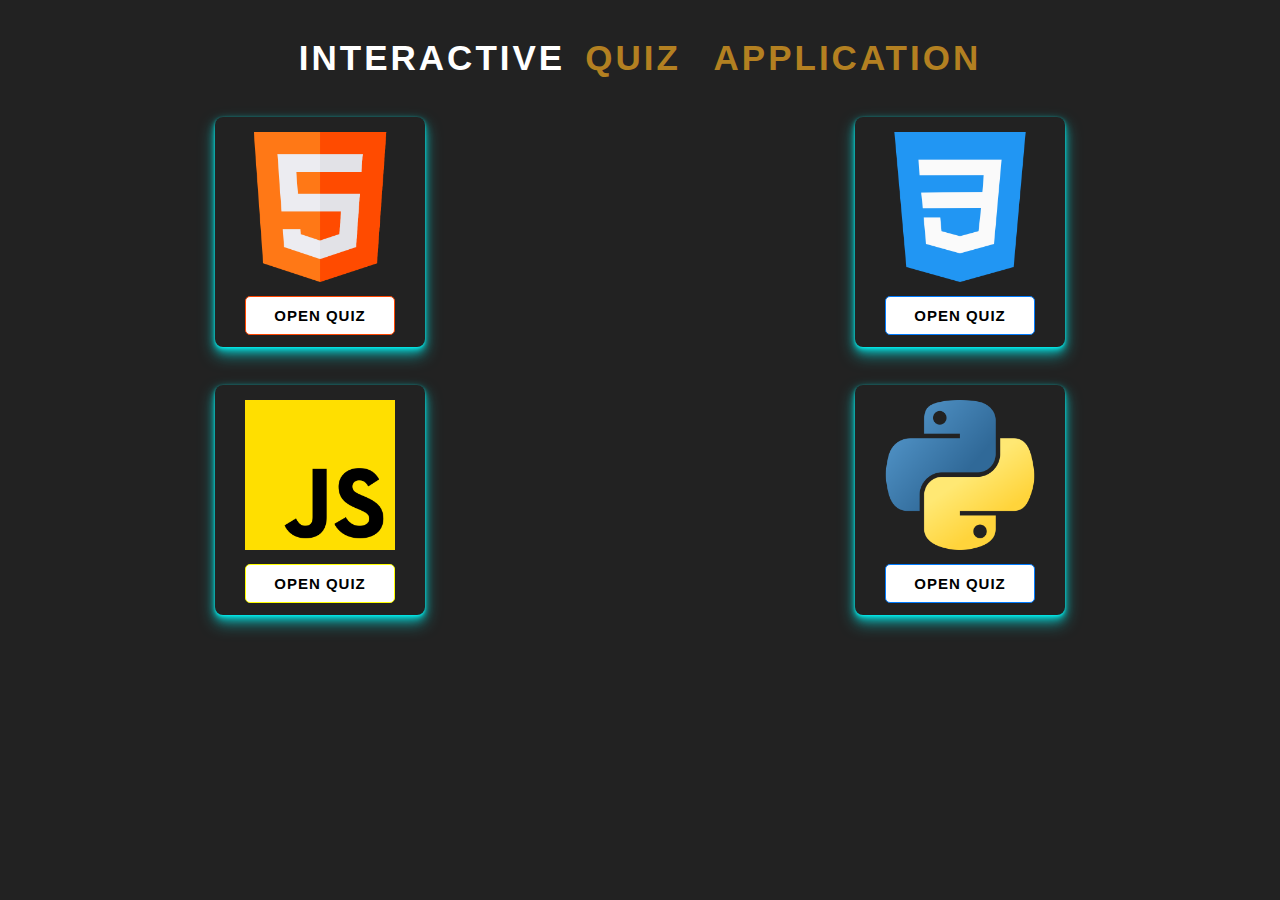
<file: index.html>
<!DOCTYPE html>
<html lang="en">

<head>
    <meta charset="UTF-8">
    <meta http-equiv="X-UA-Compatible" content="IE=edge">
    <meta name="viewport" content="width=device-width, initial-scale=1.0">
    <link rel="stylesheet" href="/style.css">
    <title> Quiz Applications</title>
</head>

<body>
    <div class="tot">
        <div class="head">
            <p>INTERACTIVE<span>QUIZ</span> <span> APPLICATION</span> </p>
        </div>
        <div class="quiz_index1">
            <div class="html">
                <img src="Images/html.png" alt="">
                
               <a href="/html.html">OPEN QUIZ</a>

          
            </div>
            <div class="css">
                <img src="Images/css-3.png" alt="">

                <a href="/css.html">OPEN QUIZ</a>
            </div>

        </div>
        <div class="quiz_index2">
            <div class="javascript">
                <img src="Images/js.png" alt="">
          
                <a href="/js.html">OPEN QUIZ</a>
            </div>
            <div class="python">
                <img src="Images/python.png" alt="">
             
                <a href="/python.html">OPEN QUIZ</a>
            </div>

        </div>
    </div>
</body>

</html>
</file>
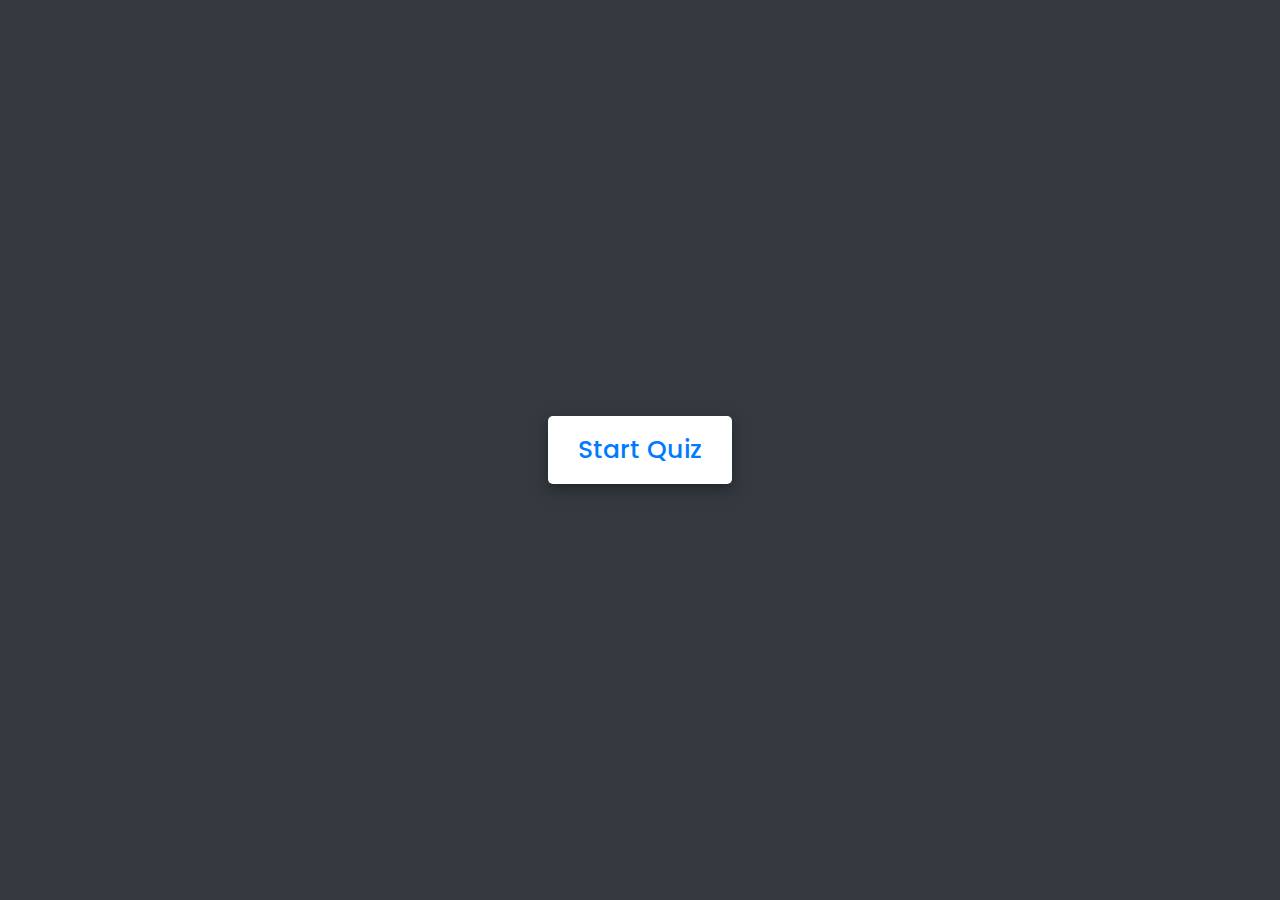
<file: css.html>
<!-- Created By Muddasir -->
<!DOCTYPE html>
<html lang="en">

<head>
    <meta charset="UTF-8">
    <meta name="viewport" content="width=device-width, initial-scale=1.0">
    <title>CSS Quiz App</title>
    <link rel="stylesheet" href="css.css">
    <!-- FontAweome CDN Link for Icons-->
    <link rel="stylesheet" href="https://cdnjs.cloudflare.com/ajax/libs/font-awesome/5.15.3/css/all.min.css" />
</head>

<body>
    <div class="tot">
        <!-- start Quiz button -->
        <div class="start_btn"><button>Start Quiz</button></div>

        <!-- Info Box -->
        <div class="info_box">
            <div class="info-title"><span>Some Rules of this Quiz</span></div>
            <div class="info-list">
                <div class="info">1. You will have only <span>15 seconds</span> per each question.</div>
                <div class="info">2. Once you select your answer, it can't be undone.</div>
                <div class="info">3. You can't select any option once time goes off.</div>
                <div class="info">4. You can't exit from the Quiz while you're playing.</div>
                <div class="info">5. You'll get points on the basis of your correct answers.</div>
            </div>
            <div class="buttons">
                <button class="quit">Exit Quiz</button>
                <button class="restart">Continue</button>
            </div>
        </div>

        <!-- Quiz Box -->
        <div class="quiz_box">
            <header>
                <div class="title">Awesome Quiz Application</div>
                <div class="timer">
                    <div class="time_left_txt">Time Left</div>
                    <div class="timer_sec">15</div>
                </div>
                <div class="time_line"></div>
            </header>
            <section>
                <div class="que_text">
                    <!-- Here I've inserted question from JavaScript -->
                </div>
                <div class="option_list">
                    <!-- Here I've inserted options from JavaScript -->
                </div>
            </section>

            <!-- footer of Quiz Box -->
            <footer>
                <div class="total_que">
                    <!-- Here I've inserted Question Count Number from JavaScript -->
                </div>
                <button class="next_btn">Next Que</button>
            </footer>
        </div>

        <!-- Result Box -->
        <div class="result_box">
            <div class="icon">
                <i class="fas fa-crown"></i>
            </div>
            <div class="complete_text">You've completed the Quiz!</div>
            <div class="score_text">
                <!-- Here I've inserted Score Result from JavaScript -->
            </div>
            <div class="buttons">
                <button class="restart">Replay Quiz</button>
                <button class="quit">Quit Quiz</button>
            </div>
        </div>
    </div>

    <!-- Inside this JavaScript file I've inserted Questions and Options only -->
    <script src="cssquestions .js"></script>

    <!-- Inside this JavaScript file I've coded all Quiz Codes -->
    <script src="cssscript.js"></script>

</body>

</html>
</file>
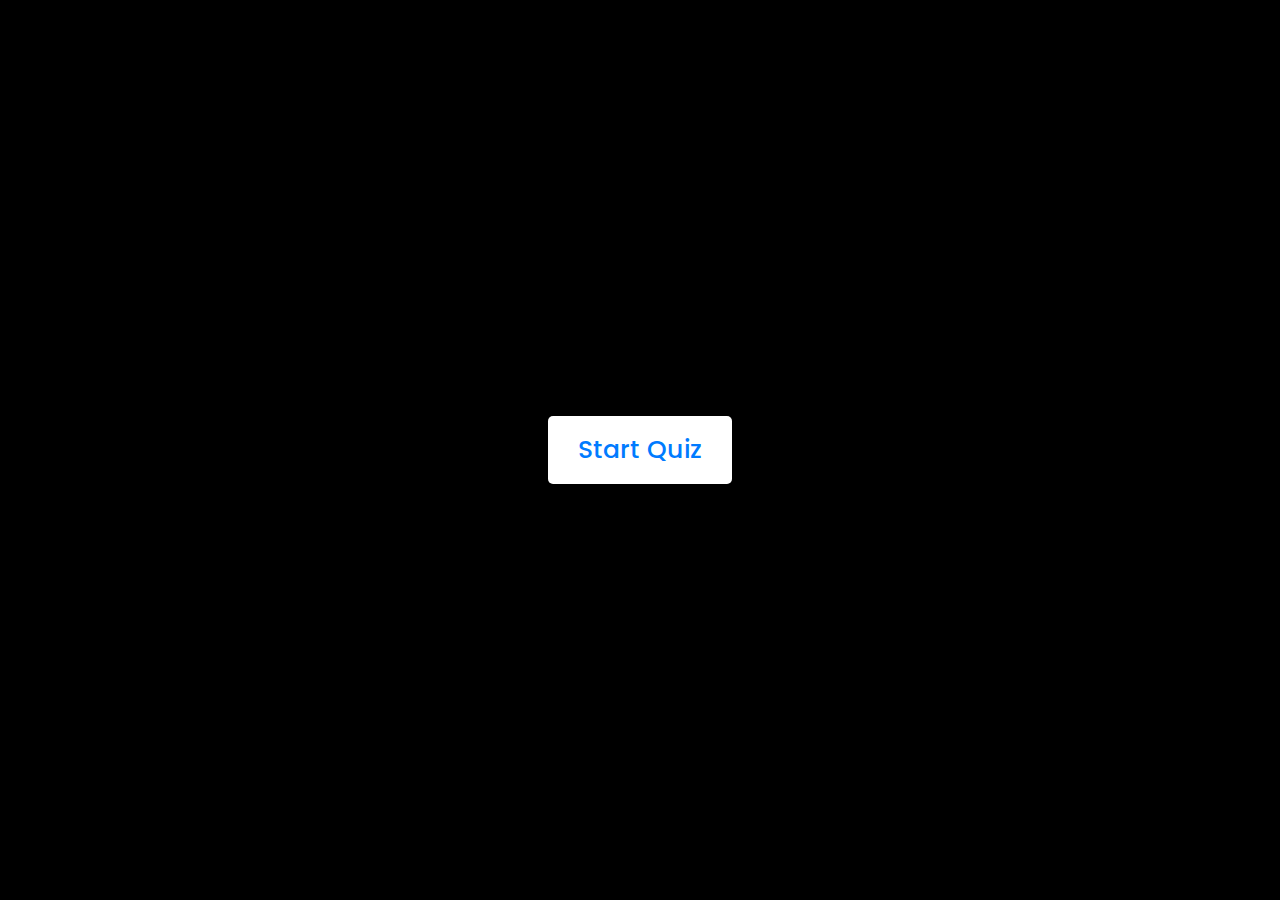
<file: html.html>
<!-- Created By Muddasir -->
<!DOCTYPE html>
<html lang="en">

<head>
    <meta charset="UTF-8">
    <meta name="viewport" content="width=device-width, initial-scale=1.0">
    <title>HTML Quiz App</title>
    <link rel="stylesheet" href="html.css">
    <!-- FontAweome CDN Link for Icons-->
    <link rel="stylesheet" href="https://cdnjs.cloudflare.com/ajax/libs/font-awesome/5.15.3/css/all.min.css" />
</head>

<body>
    <div class="tot">
        <!-- start Quiz button -->
        <div class="start_btn"><button>Start Quiz</button></div>

        <!-- Info Box -->
        <div class="info_box">
            <div class="info-title"><span>Some Rules of this Quiz</span></div>
            <div class="info-list">
                <div class="info">1. You will have only <span>15 seconds</span> per each question.</div>
                <div class="info">2. Once you select your answer, it can't be undone.</div>
                <div class="info">3. You can't select any option once time goes off.</div>
                <div class="info">4. You can't exit from the Quiz while you're playing.</div>
                <div class="info">5. You'll get points on the basis of your correct answers.</div>
            </div>
            <div class="buttons">
                <button class="quit">Exit Quiz</button>
                <button class="restart">Continue</button>
            </div>
        </div>

        <!-- Quiz Box -->
        <div class="quiz_box">
            <header>
                <div class="title">Awesome Quiz Application</div>
                <div class="timer">
                    <div class="time_left_txt">Time Left</div>
                    <div class="timer_sec">15</div>
                </div>
                <div class="time_line"></div>
            </header>
            <section>
                <div class="que_text">
                    <!-- Here I've inserted question from JavaScript -->
                </div>
                <div class="option_list">
                    <!-- Here I've inserted options from JavaScript -->
                </div>
            </section>

            <!-- footer of Quiz Box -->
            <footer>
                <div class="total_que">
                    <!-- Here I've inserted Question Count Number from JavaScript -->
                </div>
                <button class="next_btn">Next Que</button>
            </footer>
        </div>

        <!-- Result Box -->
        <div class="result_box">
            <div class="icon">
                <i class="fas fa-crown"></i>
            </div>
            <div class="complete_text">You've completed the Quiz!</div>
            <div class="score_text">
                <!-- Here I've inserted Score Result from JavaScript -->
            </div>
            <div class="buttons">
                <button class="restart">Replay Quiz</button>
                <button class="quit">Quit Quiz</button>
            </div>
        </div>
    </div>

    <!-- Inside this JavaScript file I've inserted Questions and Options only -->
    <script src="htmlquestions.js"></script>

    <!-- Inside this JavaScript file I've coded all Quiz Codes -->
    <script src="htmlscript.js"></script>

</body>

</html>
</file>
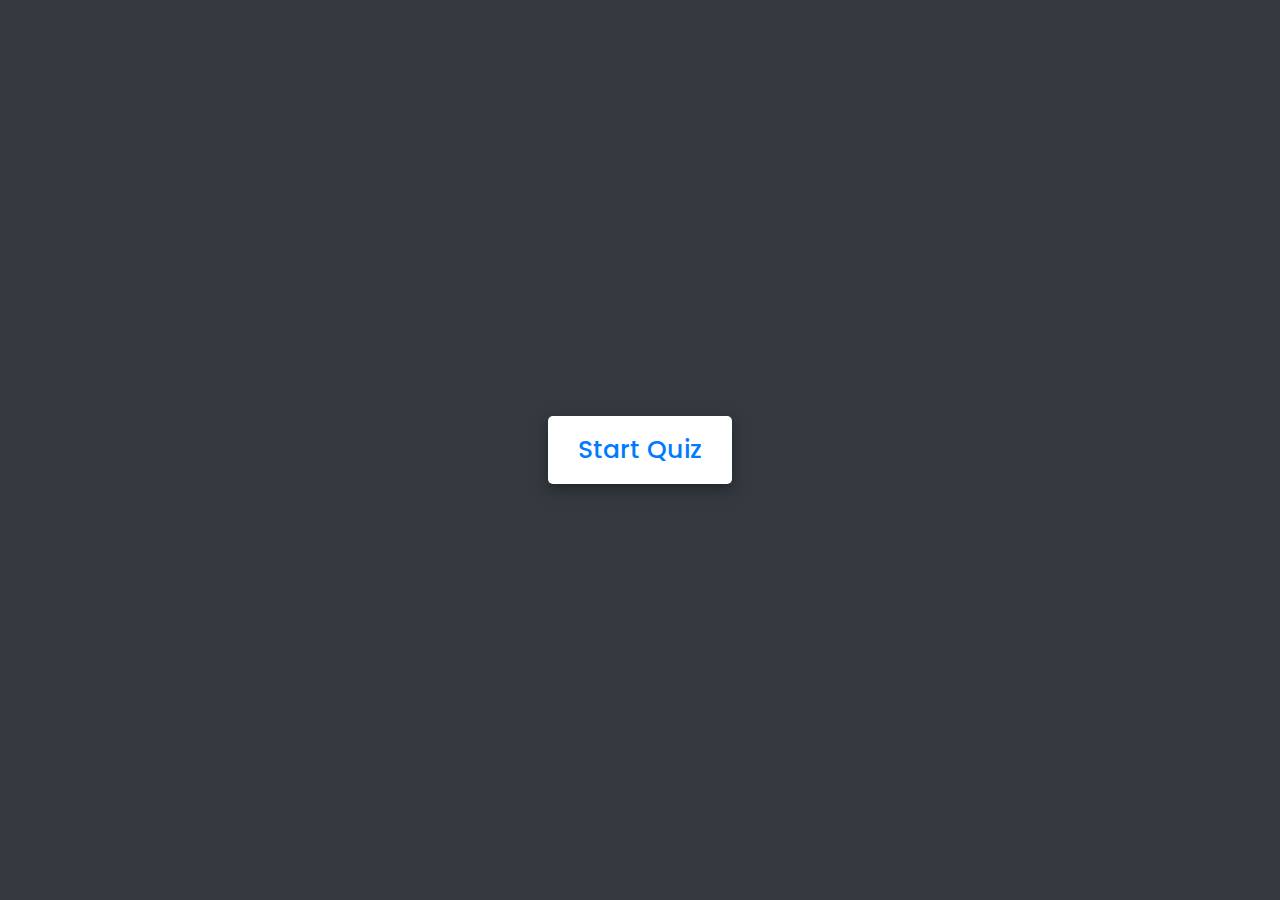
<file: js.html>
<!-- Created By Muddasir -->
<!DOCTYPE html>
<html lang="en">

<head>
    <meta charset="UTF-8">
    <meta name="viewport" content="width=device-width, initial-scale=1.0">
    <title>JavaScript Quiz App</title>
    <link rel="stylesheet" href="js.css">
    <!-- FontAweome CDN Link for Icons-->
    <link rel="stylesheet" href="https://cdnjs.cloudflare.com/ajax/libs/font-awesome/5.15.3/css/all.min.css" />
</head>

<body>
    <div class="tot">
        <!-- start Quiz button -->
        <div class="start_btn"><button>Start Quiz</button></div>

        <!-- Info Box -->
        <div class="info_box">
            <div class="info-title"><span>Some Rules of this Quiz</span></div>
            <div class="info-list">
                <div class="info">1. You will have only <span>15 seconds</span> per each question.</div>
                <div class="info">2. Once you select your answer, it can't be undone.</div>
                <div class="info">3. You can't select any option once time goes off.</div>
                <div class="info">4. You can't exit from the Quiz while you're playing.</div>
                <div class="info">5. You'll get points on the basis of your correct answers.</div>
            </div>
            <div class="buttons">
                <button class="quit">Exit Quiz</button>
                <button class="restart">Continue</button>
            </div>
        </div>

        <!-- Quiz Box -->
        <div class="quiz_box">
            <header>
                <div class="title">Awesome Quiz Application</div>
                <div class="timer">
                    <div class="time_left_txt">Time Left</div>
                    <div class="timer_sec">15</div>
                </div>
                <div class="time_line"></div>
            </header>
            <section>
                <div class="que_text">
                    <!-- Here I've inserted question from JavaScript -->
                </div>
                <div class="option_list">
                    <!-- Here I've inserted options from JavaScript -->
                </div>
            </section>

            <!-- footer of Quiz Box -->
            <footer>
                <div class="total_que">
                    <!-- Here I've inserted Question Count Number from JavaScript -->
                </div>
                <button class="next_btn">Next Que</button>
            </footer>
        </div>

        <!-- Result Box -->
        <div class="result_box">
            <div class="icon">
                <i class="fas fa-crown"></i>
            </div>
            <div class="complete_text">You've completed the Quiz!</div>
            <div class="score_text">
                <!-- Here I've inserted Score Result from JavaScript -->
            </div>
            <div class="buttons">
                <button class="restart">Replay Quiz</button>
                <button class="quit">Quit Quiz</button>
            </div>
        </div>
    </div>

    <!-- Inside this JavaScript file I've inserted Questions and Options only -->
    <script src="jsquestions.js"></script>

    <!-- Inside this JavaScript file I've coded all Quiz Codes -->
    <script src="jsscript.js"></script>

</body>

</html>
</file>
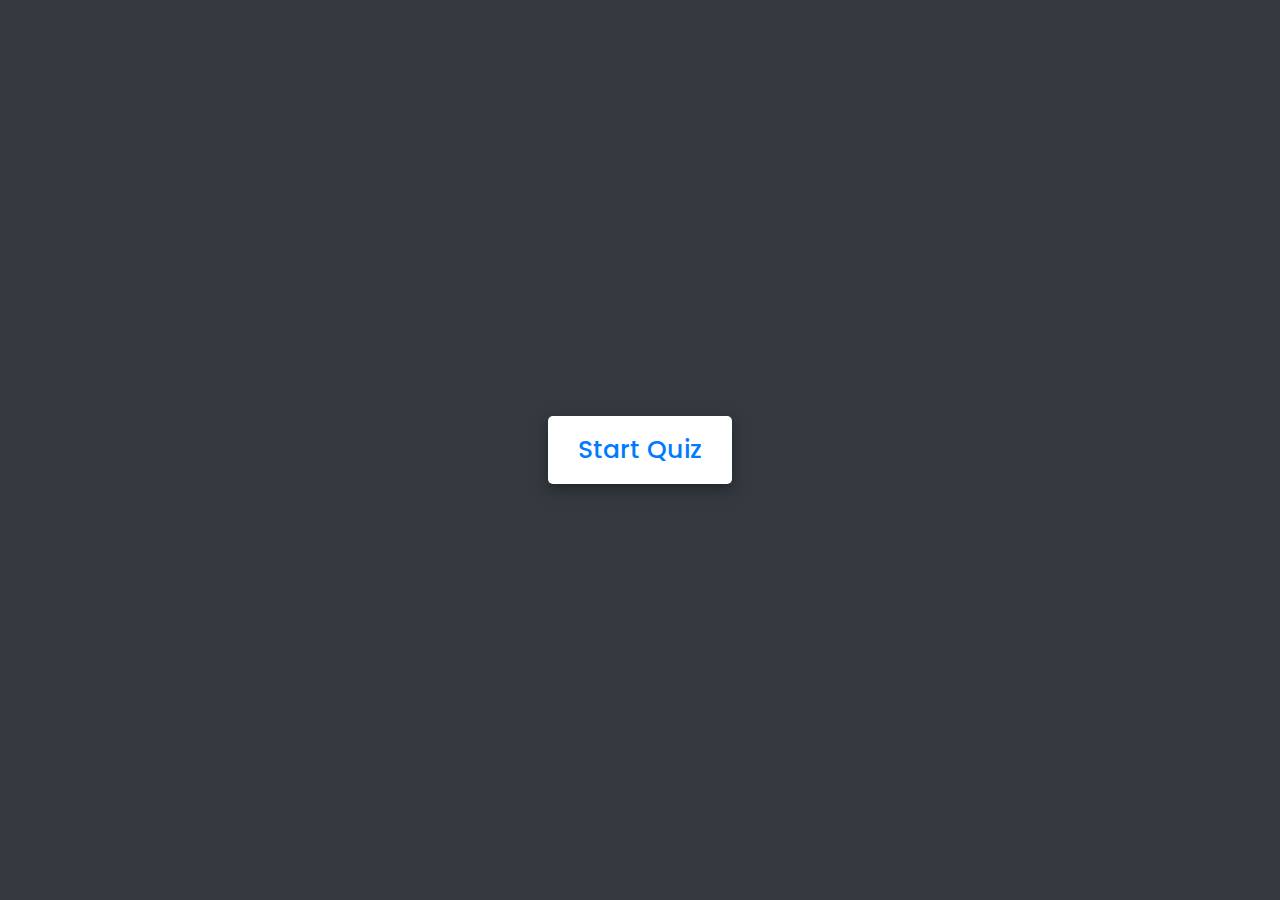
<file: python.html>
<!-- Created By Muddasir -->
<!DOCTYPE html>
<html lang="en">

<head>
    <meta charset="UTF-8">
    <meta name="viewport" content="width=device-width, initial-scale=1.0">
    <title>Python Quiz App</title>
    <link rel="stylesheet" href="python.css">
    <!-- FontAweome CDN Link for Icons-->
    <link rel="stylesheet" href="https://cdnjs.cloudflare.com/ajax/libs/font-awesome/5.15.3/css/all.min.css" />
</head>

<body>
    <div class="tot">
        <!-- start Quiz button -->
        <div class="start_btn"><button>Start Quiz</button></div>

        <!-- Info Box -->
        <div class="info_box">
            <div class="info-title"><span>Some Rules of this Quiz</span></div>
            <div class="info-list">
                <div class="info">1. You will have only <span>15 seconds</span> per each question.</div>
                <div class="info">2. Once you select your answer, it can't be undone.</div>
                <div class="info">3. You can't select any option once time goes off.</div>
                <div class="info">4. You can't exit from the Quiz while you're playing.</div>
                <div class="info">5. You'll get points on the basis of your correct answers.</div>
            </div>
            <div class="buttons">
                <button class="quit">Exit Quiz</button>
                <button class="restart">Continue</button>
            </div>
        </div>

        <!-- Quiz Box -->
        <div class="quiz_box">
            <header>
                <div class="title">Awesome Quiz Application</div>
                <div class="timer">
                    <div class="time_left_txt">Time Left</div>
                    <div class="timer_sec">15</div>
                </div>
                <div class="time_line"></div>
            </header>
            <section>
                <div class="que_text">
                    <!-- Here I've inserted question from JavaScript -->
                </div>
                <div class="option_list">
                    <!-- Here I've inserted options from JavaScript -->
                </div>
            </section>

            <!-- footer of Quiz Box -->
            <footer>
                <div class="total_que">
                    <!-- Here I've inserted Question Count Number from JavaScript -->
                </div>
                <button class="next_btn">Next Que</button>
            </footer>
        </div>

        <!-- Result Box -->
        <div class="result_box">
            <div class="icon">
                <i class="fas fa-crown"></i>
            </div>
            <div class="complete_text">You've completed the Quiz!</div>
            <div class="score_text">
                <!-- Here I've inserted Score Result from JavaScript -->
            </div>
            <div class="buttons">
                <button class="restart">Replay Quiz</button>
                <button class="quit">Quit Quiz</button>
            </div>
        </div>
    </div>

    <!-- Inside this JavaScript file I've inserted Questions and Options only -->
    <script src="pythonquestions.js"></script>

    <!-- Inside this JavaScript file I've coded all Quiz Codes -->
    <script src="python.js"></script>

</body>

</html>
</file>
<file: style.css>
*{
    padding: 0;
    margin: 0;
    box-sizing: border-box;
}
body{
    background-color: #222;
    font-family: 'Poppins', sans-serif;
}
.tot{
    height: max-content;
}
.head{
    text-align: center;
    font-size: 20px;
    margin-top: 3%;
    margin-bottom: 3%;
    font-weight: 600;
    font-size: 35px;
}
.head p{
    color:#fff;
    letter-spacing: 3px;
}
.head p span{
    color: rgb(179, 128, 33);
    margin-left: 20px;
}
.quiz_index1 ,.quiz_index2{
    display: flex;
    justify-content: space-around;
}
.quiz_index1 img,.quiz_index2 img{
    height: 150px;
    width: 150px;
}
.quiz_index1 .html{
    background-color: #222;
    width: 210px;
    height: 230px;
    padding: 15px 30px;
    text-align: center;
    border-radius: 8px;
    box-shadow: 0px 1px 2px rgba(0,255,255,0.5), 
    0px 2px 4px rgba(0,255,255,0.5), 
    0px 4px 8px rgba(0,255,255,0.5), 
    0px 8px 16px rgba(0,255,255,0.5);
}  
.quiz_index1 .css{
    background-color: #222;
    width: 210px;
    height: 230px;
    padding: 15px 30px;
    text-align: center;
    border-radius: 8px;
    box-shadow: 0px 1px 2px rgba(0,255,255,0.5), 
    0px 2px 4px rgba(0,255,255,0.5), 
    0px 4px 8px rgba(0,255,255,0.5), 
    0px 8px 16px rgba(0,255,255,0.5);
}  
.quiz_index2 .javascript{
    background-color: #222;
    width: 210px;
    height: 230px;
    padding: 15px 30px;
    text-align: center;
    border-radius: 8px;
    box-shadow: 0px 1px 2px rgba(0,255,255,0.5), 
    0px 2px 4px rgba(0,255,255,0.5), 
    0px 4px 8px rgba(0,255,255,0.5), 
    0px 8px 16px rgba(0,255,255,0.5);
}  
.quiz_index2 .python{
    background-color: #222;
    width: 210px;
    height: 230px;
    padding: 15px 30px;
    text-align: center;
    border-radius: 8px;
    box-shadow: 0px 1px 2px rgba(0,255,255,0.5), 
    0px 2px 4px rgba(0,255,255,0.5), 
    0px 4px 8px rgba(0,255,255,0.5), 
    0px 8px 16px rgba(0,255,255,0.5);
   
}

.quiz_index2{
    margin-top: 3%;
}
.quiz_index1 a,.quiz_index2 a{
    display: inline-block;
    text-decoration: none;
    color: black;
    border: 1px solid  orangered;
    padding: 10px 28px;
    font-size: 15px;
    font-weight: bold;
    margin-top: 10px;
    letter-spacing: 1px;
    position: relative;
    cursor: pointer;
    border-radius: 5px;
    transition: 0.3s all linear;
    background-color: white;
    width: 100%;
}
.quiz_index1 .html a:hover{
    background-color: orangered;
    color: white;
}
.quiz_index1 .css a{
    border: 1px solid   #007bff;
}
.quiz_index2 .javascript a{
    border: 1px solid   yellow;
}
.quiz_index2 .javascript a:hover{
    background-color: yellow;
    color: black;
}
.quiz_index2 .python a{
    border: 1px solid #007bff;
}
.quiz_index2 .python a:hover{
    background-color: rgb(255, 255, 0,);
    color: black;
}
.quiz_index1 .css a:hover{
    background-color: #007bff;
    color: white;
}
.quiz_index2 a:hover{
    background-color: steelblue;
    color: white;
}







/* --------Responsive----- */






@media(max-width:950px){
    .quiz_index2{
        margin-top: 10%;
        margin-bottom: 10%;
    }
    .head{
        margin-bottom: 8%;
    }
}
@media(max-width:650px){
    .head{
        font-size: 27px;
        margin-bottom: 12%;
    }
}
@media(max-width:550px){
    .quiz_index1, .quiz_index2{
        width: 100%;
        flex-direction: column;
        align-items: center;
    }
    .quiz_index1,.quiz_index2{
        padding-bottom: 12%;
    }
    .quiz_index1 .html{
        margin-bottom: 12%;
    }
    .quiz_index2 .javascript{
        margin-bottom: 12%;
    }
    .head p span{
        margin-left: 6px;
    }
    .head{
        margin-top: 7%;
        font-size: 20px;
        margin-bottom: 12%;
    }
}
@media(max-width:400px){
    .head p span{
        margin-left: 3px;
    }
    .head{
        font-size: 17px;
    }
    .quiz_index1 .html{
        margin-bottom: 17%;
    }
    .quiz_index2 .javascript{
        margin-bottom: 17%;
    }
}
</file>
<file: css.css>
/* importing google fonts */
@import url('https://fonts.googleapis.com/css2?family=Poppins:wght@200;300;400;500;600;700&display=swap');
*{
    margin: 0;
    padding: 0;
    box-sizing: border-box;
    font-family: 'Poppins', sans-serif;
}

body{
    background:#343a40;
}

::selection{
    color: #fff;
    background: #007bff;
}

.start_btn,
.info_box,
.quiz_box,
.result_box{
    position: absolute;
    top: 50%;
    left: 50%;
    transform: translate(-50%, -50%);
    box-shadow: 0 4px 8px 0 rgba(0, 0, 0, 0.2), 
                0 6px 20px 0 rgba(0, 0, 0, 0.19);
}

.info_box.activeInfo,
.quiz_box.activeQuiz,
.result_box.activeResult{
    opacity: 1;
    z-index: 5;
    pointer-events: auto;
    transform: translate(-50%, -50%) scale(1);
}

.start_btn button{
    font-size: 25px;
    font-weight: 500;
    color: #007bff;
    padding: 15px 30px;
    outline: none;
    border: none;
    border-radius: 5px;
    background: #fff;
    cursor: pointer;
}

.info_box{
    width: 540px;
    background: #fff;
    border-radius: 5px;
    transform: translate(-50%, -50%) scale(0.9);
    opacity: 0;
    pointer-events: none;
    transition: all 0.3s ease;
}

.info_box .info-title{
    height: 60px;
    width: 100%;
    border-bottom: 1px solid lightgrey;
    display: flex;
    align-items: center;
    padding: 0 30px;
    border-radius: 5px 5px 0 0;
    font-size: 20px;
    font-weight: 600;
}

.info_box .info-list{
    padding: 15px 30px;
}

.info_box .info-list .info{
    margin: 5px 0;
    font-size: 17px;
}

.info_box .info-list .info span{
    font-weight: 600;
    color: #007bff;
}
.info_box .buttons{
    height: 60px;
    display: flex;
    align-items: center;
    justify-content: flex-end;
    padding: 0 30px;
    border-top: 1px solid lightgrey;
}

.info_box .buttons button{
    margin: 0 5px;
    height: 40px;
    width: 100px;
    font-size: 16px;
    font-weight: 500;
    cursor: pointer;
    border: none;
    outline: none;
    border-radius: 5px;
    border: 1px solid #007bff;
    transition: all 0.3s ease;
}

.quiz_box{
    width: 550px;
    background: #fff;
    border-radius: 5px;
    transform: translate(-50%, -50%) scale(0.9);
    opacity: 0;
    pointer-events: none;
    transition: all 0.3s ease;
}

.quiz_box header{
    position: relative;
    z-index: 2;
    height: 70px;
    padding: 0 30px;
    background: #fff;
    border-radius: 5px 5px 0 0;
    display: flex;
    align-items: center;
    justify-content: space-between;
    box-shadow: 0px 3px 5px 1px rgba(0,0,0,0.1);
}

.quiz_box header .title{
    font-size: 20px;
    font-weight: 600;
}

.quiz_box header .timer{
    color: #004085;
    background: #cce5ff;
    border: 1px solid #b8daff;
    height: 45px;
    padding: 0 8px;
    border-radius: 5px;
    display: flex;
    align-items: center;
    justify-content: space-between;
    width: 145px;
}

.quiz_box header .timer .time_left_txt{
    font-weight: 400;
    font-size: 17px;
    user-select: none;
}

.quiz_box header .timer .timer_sec{
    font-size: 18px;
    font-weight: 500;
    height: 30px;
    width: 45px;
    color: #fff;
    border-radius: 5px;
    line-height: 30px;
    text-align: center;
    background: #343a40;
    border: 1px solid #343a40;
    user-select: none;
}

.quiz_box header .time_line{
    position: absolute;
    width: 480px;
    bottom: 0px;
    left: 0px;
    height: 3px;
    background: #007bff;
}

section{
    padding: 25px 30px 20px 30px;
    background: #fff;
}

section .que_text{
    font-size: 25px;
    font-weight: 600;
}

section .option_list{
    padding: 20px 0px;
    display: block;   
}

section .option_list .option{
    background: aliceblue;
    border: 1px solid #84c5fe;
    border-radius: 5px;
    padding: 8px 15px;
    font-size: 17px;
    margin-bottom: 15px;
    cursor: pointer;
    transition: all 0.3s ease;
    display: flex;
    align-items: center;
    justify-content: space-between;
}

section .option_list .option:last-child{
    margin-bottom: 0px;
}

section .option_list .option:hover{
    color: #004085;
    background: #cce5ff;
    border: 1px solid #b8daff;
}

section .option_list .option.correct{
    color: #155724;
    background: #d4edda;
    border: 1px solid #c3e6cb;
}

section .option_list .option.incorrect{
    color: #721c24;
    background: #f8d7da;
    border: 1px solid #f5c6cb;
}

section .option_list .option.disabled{
    pointer-events: none;
}

section .option_list .option .icon{
    height: 26px;
    width: 26px;
    border: 2px solid transparent;
    border-radius: 50%;
    text-align: center;
    font-size: 13px;
    pointer-events: none;
    transition: all 0.3s ease;
    line-height: 24px;
}
.option_list .option .icon.tick{
    color: #23903c;
    border-color: #23903c;
    background: #d4edda;
}

.option_list .option .icon.cross{
    color: #a42834;
    background: #f8d7da;
    border-color: #a42834;
}

footer{
    height: 60px;
    padding: 0 30px;
    display: flex;
    align-items: center;
    justify-content: space-between;
    border-top: 1px solid lightgrey;
}

footer .total_que span{
    display: flex;
    user-select: none;
}

footer .total_que span p{
    font-weight: 500;
    padding: 0 5px;
}

footer .total_que span p:first-child{
    padding-left: 0px;
}

footer button{
    height: 40px;
    padding: 0 13px;
    font-size: 18px;
    font-weight: 400;
    cursor: pointer;
    border: none;
    outline: none;
    color: #fff;
    border-radius: 5px;
    background: #007bff;
    border: 1px solid #007bff;
    line-height: 10px;
    opacity: 0;
    pointer-events: none;
    transform: scale(0.95);
    transition: all 0.3s ease;
}

footer button:hover{
    background: #0263ca;
}

footer button.show{
    opacity: 1;
    pointer-events: auto;
    transform: scale(1);
}

.result_box{
    background: #fff;
    border-radius: 5px;
    display: flex;
    padding: 25px 30px;
    width: 450px;
    align-items: center;
    flex-direction: column;
    justify-content: center;
    transform: translate(-50%, -50%) scale(0.9);
    opacity: 0;
    pointer-events: none;
    transition: all 0.3s ease;
}

.result_box .icon{
    font-size: 100px;
    color: #007bff;
    margin-bottom: 10px;
}

.result_box .complete_text{
    font-size: 20px;
    font-weight: 500;
}

.result_box .score_text span{
    display: flex;
    margin: 10px 0;
    font-size: 18px;
    font-weight: 500;
}

.result_box .score_text span p{
    padding: 0 4px;
    font-weight: 600;
}

.result_box .buttons{
    display: flex;
    margin: 20px 0;
}

.result_box .buttons button{
    margin: 0 10px;
    height: 45px;
    padding: 0 20px;
    font-size: 18px;
    font-weight: 500;
    cursor: pointer;
    border: none;
    outline: none;
    border-radius: 5px;
    border: 1px solid #007bff;
    transition: all 0.3s ease;
}

.buttons button.restart{
    color: #fff;
    background: #007bff;
}

.buttons button.restart:hover{
    background: #0263ca;
}

.buttons button.quit{
    color: #007bff;
    background: #fff;
}

.buttons button.quit:hover{
    color: #fff;
    background: #007bff;
}

/* End of the CSS styling */

@media(max-width:560px){
    .quiz_box{
        max-width: 480px;
    }
    .info_box{
        max-width: 480px;
    }
    .info_box .info-list{
        padding: 10px 25px;
    }
}
@media(max-width:500px){
    .quiz_box{
        max-width: 420px;
    }
    .quiz_box header .title{
        font-size: 15px;
    }
    section .que_text{
        font-size: 22px;
    }
    .info_box{
        max-width: 420px;
    }
    .info_box .info-list{
        padding: 8px 15px;
    }
    .info_box .info-list .info{
        font-size: 14px;
    }
    .result_box{
      max-width: 350px;
    }
}
@media(max-width:450px){
    .quiz_box{
        max-width: 350px;
    } 
    .quiz_box header .timer .time_left_txt{
        font-size: 12px;
    }
    .quiz_box header .timer .timer_sec{
        font-size: 14px;
    }
    section{
        padding: 18px 23px 13px 23px;
    }
    .info_box{
        max-width: 400px;
    }
    .info_box .info-list{
        padding: 8px 13px;
    }
    .info_box .info-list .info{
        font-size: 12px;
    }
    .info_box .buttons{
        height: 45px;
    }
    .info_box .buttons button{
        height: 35px;
        font-size: 14px;
    }
    .info_box .buttons{
        padding: 0 25px;
    }
    .result_box{
        padding: 20px 25px;
    }
    .result_box .icon{
        font-size: 80px;
    }
    .result_box .complete_text{
        font-size: 15px;
    }
    .result_box .score_text span{
        font-size: 15px;
    }
    .result_box .buttons button{
        padding: 0 15px;
        font-size: 15px;
        height: 40px;
    }
}
@media(max-width:400px){
    .info_box{
        max-width: 340px;
    }
    .quiz_box{
        max-width: 320px;
    }
    .quiz_box header .timer .time_left_txt{
        font-size: 10px;
    }
    section .que_text{
        font-size: 19px;
    }
    section .option_list .option{
        font-size: 14px;
    }
    .result_box{
        width: 310px;
    }
    .result_box .buttons button{
        padding: 0 10px;
        height: 35px;
    }
}
@media(max-width:370px){
    .start_btn button{
        padding: 12px 25px;
        font-size: 22px;
    }
}
</file>
<file: html.css>
/* importing google fonts */
@import url('https://fonts.googleapis.com/css2?family=Poppins:wght@200;300;400;500;600;700&display=swap');
*{
    margin: 0;
    padding: 0;
    box-sizing: border-box;
    font-family: 'Poppins', sans-serif;
}

body{
    background:black;
}

::selection{
    color: #fff;
    background: #007bff;
}

.start_btn,
.info_box,
.quiz_box,
.result_box{
    position: absolute;
    top: 50%;
    left: 50%;
    transform: translate(-50%, -50%);
    box-shadow: 0 4px 8px 0 rgba(0, 0, 0, 0.2), 
                0 6px 20px 0 rgba(0, 0, 0, 0.19);
}

.info_box.activeInfo,
.quiz_box.activeQuiz,
.result_box.activeResult{
    opacity: 1;
    z-index: 5;
    pointer-events: auto;
    transform: translate(-50%, -50%) scale(1);
}

.start_btn button{
    font-size: 25px;
    font-weight: 500;
    color: #007bff;
    padding: 15px 30px;
    outline: none;
    border: none;
    border-radius: 5px;
    background: #fff;
    cursor: pointer;
}

.info_box{
    width: 540px;
    background: #fff;
    border-radius: 5px;
    transform: translate(-50%, -50%) scale(0.9);
    opacity: 0;
    pointer-events: none;
    transition: all 0.3s ease;
}

.info_box .info-title{
    height: 60px;
    width: 100%;
    border-bottom: 1px solid lightgrey;
    display: flex;
    align-items: center;
    padding: 0 30px;
    border-radius: 5px 5px 0 0;
    font-size: 20px;
    font-weight: 600;
}

.info_box .info-list{
    padding: 15px 30px;
}

.info_box .info-list .info{
    margin: 5px 0;
    font-size: 17px;
}

.info_box .info-list .info span{
    font-weight: 600;
    color: #007bff;
}
.info_box .buttons{
    height: 60px;
    display: flex;
    align-items: center;
    justify-content: flex-end;
    padding: 0 30px;
    border-top: 1px solid lightgrey;
}

.info_box .buttons button{
    margin: 0 5px;
    height: 40px;
    width: 100px;
    font-size: 16px;
    font-weight: 500;
    cursor: pointer;
    border: none;
    outline: none;
    border-radius: 5px;
    border: 1px solid #007bff;
    transition: all 0.3s ease;
}

.quiz_box{
    width: 550px;
    background: #fff;
    border-radius: 5px;
    transform: translate(-50%, -50%) scale(0.9);
    opacity: 0;
    pointer-events: none;
    transition: all 0.3s ease;
}

.quiz_box header{
    position: relative;
    z-index: 2;
    height: 70px;
    padding: 0 30px;
    background: #fff;
    border-radius: 5px 5px 0 0;
    display: flex;
    align-items: center;
    justify-content: space-between;
    box-shadow: 0px 3px 5px 1px rgba(0,0,0,0.1);
}

.quiz_box header .title{
    font-size: 20px;
    font-weight: 600;
}

.quiz_box header .timer{
    color: #004085;
    background: #cce5ff;
    border: 1px solid #b8daff;
    height: 45px;
    padding: 0 8px;
    border-radius: 5px;
    display: flex;
    align-items: center;
    justify-content: space-between;
    width: 145px;
}

.quiz_box header .timer .time_left_txt{
    font-weight: 400;
    font-size: 17px;
    user-select: none;
}

.quiz_box header .timer .timer_sec{
    font-size: 18px;
    font-weight: 500;
    height: 30px;
    width: 45px;
    color: #fff;
    border-radius: 5px;
    line-height: 30px;
    text-align: center;
    background: #343a40;
    border: 1px solid #343a40;
    user-select: none;
}

.quiz_box header .time_line{
    position: absolute;
    width: 480px;
    bottom: 0px;
    left: 0px;
    height: 3px;
    background: #007bff;
}

section{
    padding: 25px 30px 20px 30px;
    background: #fff;
}

section .que_text{
    font-size: 25px;
    font-weight: 600;
}

section .option_list{
    padding: 20px 0px;
    display: block;   
}

section .option_list .option{
    background: aliceblue;
    border: 1px solid #84c5fe;
    border-radius: 5px;
    padding: 8px 15px;
    font-size: 17px;
    margin-bottom: 15px;
    cursor: pointer;
    transition: all 0.3s ease;
    display: flex;
    align-items: center;
    justify-content: space-between;
}

section .option_list .option:last-child{
    margin-bottom: 0px;
}

section .option_list .option:hover{
    color: #004085;
    background: #cce5ff;
    border: 1px solid #b8daff;
}

section .option_list .option.correct{
    color: #155724;
    background: #d4edda;
    border: 1px solid #c3e6cb;
}

section .option_list .option.incorrect{
    color: #721c24;
    background: #f8d7da;
    border: 1px solid #f5c6cb;
}

section .option_list .option.disabled{
    pointer-events: none;
}

section .option_list .option .icon{
    height: 26px;
    width: 26px;
    border: 2px solid transparent;
    border-radius: 50%;
    text-align: center;
    font-size: 13px;
    pointer-events: none;
    transition: all 0.3s ease;
    line-height: 24px;
}
.option_list .option .icon.tick{
    color: #23903c;
    border-color: #23903c;
    background: #d4edda;
}

.option_list .option .icon.cross{
    color: #a42834;
    background: #f8d7da;
    border-color: #a42834;
}

footer{
    height: 60px;
    padding: 0 30px;
    display: flex;
    align-items: center;
    justify-content: space-between;
    border-top: 1px solid lightgrey;
}

footer .total_que span{
    display: flex;
    user-select: none;
}

footer .total_que span p{
    font-weight: 500;
    padding: 0 5px;
}

footer .total_que span p:first-child{
    padding-left: 0px;
}

footer button{
    height: 40px;
    padding: 0 13px;
    font-size: 18px;
    font-weight: 400;
    cursor: pointer;
    border: none;
    outline: none;
    color: #fff;
    border-radius: 5px;
    background: #007bff;
    border: 1px solid #007bff;
    line-height: 10px;
    opacity: 0;
    pointer-events: none;
    transform: scale(0.95);
    transition: all 0.3s ease;
}

footer button:hover{
    background: #0263ca;
}

footer button.show{
    opacity: 1;
    pointer-events: auto;
    transform: scale(1);
}

.result_box{
    background: #fff;
    border-radius: 5px;
    display: flex;
    padding: 25px 30px;
    width: 450px;
    align-items: center;
    flex-direction: column;
    justify-content: center;
    transform: translate(-50%, -50%) scale(0.9);
    opacity: 0;
    pointer-events: none;
    transition: all 0.3s ease;
}

.result_box .icon{
    font-size: 100px;
    color: #007bff;
    margin-bottom: 10px;
}

.result_box .complete_text{
    font-size: 20px;
    font-weight: 500;
}

.result_box .score_text span{
    display: flex;
    margin: 10px 0;
    font-size: 18px;
    font-weight: 500;
}

.result_box .score_text span p{
    padding: 0 4px;
    font-weight: 600;
}

.result_box .buttons{
    display: flex;
    margin: 20px 0;
}

.result_box .buttons button{
    margin: 0 10px;
    height: 45px;
    padding: 0 20px;
    font-size: 18px;
    font-weight: 500;
    cursor: pointer;
    border: none;
    outline: none;
    border-radius: 5px;
    border: 1px solid #007bff;
    transition: all 0.3s ease;
}

.buttons button.restart{
    color: #fff;
    background: #007bff;
}

.buttons button.restart:hover{
    background: #0263ca;
}

.buttons button.quit{
    color: #007bff;
    background: #fff;
}

.buttons button.quit:hover{
    color: #fff;
    background: #007bff;
}

/* End of the CSS styling */

@media(max-width:560px){
    .quiz_box{
        max-width: 480px;
    }
    .info_box{
        max-width: 480px;
    }
    .info_box .info-list{
        padding: 10px 25px;
    }
}
@media(max-width:500px){
    .quiz_box{
        max-width: 420px;
    }
    .quiz_box header .title{
        font-size: 15px;
    }
    section .que_text{
        font-size: 22px;
    }
    .info_box{
        max-width: 420px;
    }
    .info_box .info-list{
        padding: 8px 15px;
    }
    .info_box .info-list .info{
        font-size: 14px;
    }
    .result_box{
      max-width: 350px;
    }
}
@media(max-width:450px){
    .quiz_box{
        max-width: 350px;
    } 
    .quiz_box header .timer .time_left_txt{
        font-size: 12px;
    }
    .quiz_box header .timer .timer_sec{
        font-size: 14px;
    }
    section{
        padding: 18px 23px 13px 23px;
    }
    .info_box{
        max-width: 400px;
    }
    .info_box .info-list{
        padding: 8px 13px;
    }
    .info_box .info-list .info{
        font-size: 12px;
    }
    .info_box .buttons{
        height: 45px;
    }
    .info_box .buttons button{
        height: 35px;
        font-size: 14px;
    }
    .info_box .buttons{
        padding: 0 25px;
    }
    .result_box{
        padding: 20px 25px;
    }
    .result_box .icon{
        font-size: 80px;
    }
    .result_box .complete_text{
        font-size: 15px;
    }
    .result_box .score_text span{
        font-size: 15px;
    }
    .result_box .buttons button{
        padding: 0 15px;
        font-size: 15px;
        height: 40px;
    }
}
@media(max-width:400px){
    .info_box{
        max-width: 340px;
    }
    .quiz_box{
        max-width: 320px;
    }
    .quiz_box header .timer .time_left_txt{
        font-size: 10px;
    }
    section .que_text{
        font-size: 19px;
    }
    section .option_list .option{
        font-size: 14px;
    }
    .result_box{
        width: 310px;
    }
    .result_box .buttons button{
        padding: 0 10px;
        height: 35px;
    }
}
@media(max-width:370px){
    .start_btn button{
        padding: 12px 25px;
        font-size: 22px;
    }
}
</file>
<file: js.css>
/* importing google fonts */
@import url('https://fonts.googleapis.com/css2?family=Poppins:wght@200;300;400;500;600;700&display=swap');
*{
    margin: 0;
    padding: 0;
    box-sizing: border-box;
    font-family: 'Poppins', sans-serif;
}

body{
    background:#343a40;
}

::selection{
    color: #fff;
    background: #007bff;
}

.start_btn,
.info_box,
.quiz_box,
.result_box{
    position: absolute;
    top: 50%;
    left: 50%;
    transform: translate(-50%, -50%);
    box-shadow: 0 4px 8px 0 rgba(0, 0, 0, 0.2), 
                0 6px 20px 0 rgba(0, 0, 0, 0.19);
}

.info_box.activeInfo,
.quiz_box.activeQuiz,
.result_box.activeResult{
    opacity: 1;
    z-index: 5;
    pointer-events: auto;
    transform: translate(-50%, -50%) scale(1);
}

.start_btn button{
    font-size: 25px;
    font-weight: 500;
    color: #007bff;
    padding: 15px 30px;
    outline: none;
    border: none;
    border-radius: 5px;
    background: #fff;
    cursor: pointer;
}

.info_box{
    width: 540px;
    background: #fff;
    border-radius: 5px;
    transform: translate(-50%, -50%) scale(0.9);
    opacity: 0;
    pointer-events: none;
    transition: all 0.3s ease;
}

.info_box .info-title{
    height: 60px;
    width: 100%;
    border-bottom: 1px solid lightgrey;
    display: flex;
    align-items: center;
    padding: 0 30px;
    border-radius: 5px 5px 0 0;
    font-size: 20px;
    font-weight: 600;
}

.info_box .info-list{
    padding: 15px 30px;
}

.info_box .info-list .info{
    margin: 5px 0;
    font-size: 17px;
}

.info_box .info-list .info span{
    font-weight: 600;
    color: #007bff;
}
.info_box .buttons{
    height: 60px;
    display: flex;
    align-items: center;
    justify-content: flex-end;
    padding: 0 30px;
    border-top: 1px solid lightgrey;
}

.info_box .buttons button{
    margin: 0 5px;
    height: 40px;
    width: 100px;
    font-size: 16px;
    font-weight: 500;
    cursor: pointer;
    border: none;
    outline: none;
    border-radius: 5px;
    border: 1px solid #007bff;
    transition: all 0.3s ease;
}

.quiz_box{
    width: 550px;
    background: #fff;
    border-radius: 5px;
    transform: translate(-50%, -50%) scale(0.9);
    opacity: 0;
    pointer-events: none;
    transition: all 0.3s ease;
}

.quiz_box header{
    position: relative;
    z-index: 2;
    height: 70px;
    padding: 0 30px;
    background: #fff;
    border-radius: 5px 5px 0 0;
    display: flex;
    align-items: center;
    justify-content: space-between;
    box-shadow: 0px 3px 5px 1px rgba(0,0,0,0.1);
}

.quiz_box header .title{
    font-size: 20px;
    font-weight: 600;
}

.quiz_box header .timer{
    color: #004085;
    background: #cce5ff;
    border: 1px solid #b8daff;
    height: 45px;
    padding: 0 8px;
    border-radius: 5px;
    display: flex;
    align-items: center;
    justify-content: space-between;
    width: 145px;
}

.quiz_box header .timer .time_left_txt{
    font-weight: 400;
    font-size: 17px;
    user-select: none;
}

.quiz_box header .timer .timer_sec{
    font-size: 18px;
    font-weight: 500;
    height: 30px;
    width: 45px;
    color: #fff;
    border-radius: 5px;
    line-height: 30px;
    text-align: center;
    background: #343a40;
    border: 1px solid #343a40;
    user-select: none;
}

.quiz_box header .time_line{
    position: absolute;
    width: 480px;
    bottom: 0px;
    left: 0px;
    height: 3px;
    background: #007bff;
}

section{
    padding: 25px 30px 20px 30px;
    background: #fff;
}

section .que_text{
    font-size: 25px;
    font-weight: 600;
}

section .option_list{
    padding: 20px 0px;
    display: block;   
}

section .option_list .option{
    background: aliceblue;
    border: 1px solid #84c5fe;
    border-radius: 5px;
    padding: 8px 15px;
    font-size: 17px;
    margin-bottom: 15px;
    cursor: pointer;
    transition: all 0.3s ease;
    display: flex;
    align-items: center;
    justify-content: space-between;
}

section .option_list .option:last-child{
    margin-bottom: 0px;
}

section .option_list .option:hover{
    color: #004085;
    background: #cce5ff;
    border: 1px solid #b8daff;
}

section .option_list .option.correct{
    color: #155724;
    background: #d4edda;
    border: 1px solid #c3e6cb;
}

section .option_list .option.incorrect{
    color: #721c24;
    background: #f8d7da;
    border: 1px solid #f5c6cb;
}

section .option_list .option.disabled{
    pointer-events: none;
}

section .option_list .option .icon{
    height: 26px;
    width: 26px;
    border: 2px solid transparent;
    border-radius: 50%;
    text-align: center;
    font-size: 13px;
    pointer-events: none;
    transition: all 0.3s ease;
    line-height: 24px;
}
.option_list .option .icon.tick{
    color: #23903c;
    border-color: #23903c;
    background: #d4edda;
}

.option_list .option .icon.cross{
    color: #a42834;
    background: #f8d7da;
    border-color: #a42834;
}

footer{
    height: 60px;
    padding: 0 30px;
    display: flex;
    align-items: center;
    justify-content: space-between;
    border-top: 1px solid lightgrey;
}

footer .total_que span{
    display: flex;
    user-select: none;
}

footer .total_que span p{
    font-weight: 500;
    padding: 0 5px;
}

footer .total_que span p:first-child{
    padding-left: 0px;
}

footer button{
    height: 40px;
    padding: 0 13px;
    font-size: 18px;
    font-weight: 400;
    cursor: pointer;
    border: none;
    outline: none;
    color: #fff;
    border-radius: 5px;
    background: #007bff;
    border: 1px solid #007bff;
    line-height: 10px;
    opacity: 0;
    pointer-events: none;
    transform: scale(0.95);
    transition: all 0.3s ease;
}

footer button:hover{
    background: #0263ca;
}

footer button.show{
    opacity: 1;
    pointer-events: auto;
    transform: scale(1);
}

.result_box{
    background: #fff;
    border-radius: 5px;
    display: flex;
    padding: 25px 30px;
    width: 450px;
    align-items: center;
    flex-direction: column;
    justify-content: center;
    transform: translate(-50%, -50%) scale(0.9);
    opacity: 0;
    pointer-events: none;
    transition: all 0.3s ease;
}

.result_box .icon{
    font-size: 100px;
    color: #007bff;
    margin-bottom: 10px;
}

.result_box .complete_text{
    font-size: 20px;
    font-weight: 500;
}

.result_box .score_text span{
    display: flex;
    margin: 10px 0;
    font-size: 18px;
    font-weight: 500;
}

.result_box .score_text span p{
    padding: 0 4px;
    font-weight: 600;
}

.result_box .buttons{
    display: flex;
    margin: 20px 0;
}

.result_box .buttons button{
    margin: 0 10px;
    height: 45px;
    padding: 0 20px;
    font-size: 18px;
    font-weight: 500;
    cursor: pointer;
    border: none;
    outline: none;
    border-radius: 5px;
    border: 1px solid #007bff;
    transition: all 0.3s ease;
}

.buttons button.restart{
    color: #fff;
    background: #007bff;
}

.buttons button.restart:hover{
    background: #0263ca;
}

.buttons button.quit{
    color: #007bff;
    background: #fff;
}

.buttons button.quit:hover{
    color: #fff;
    background: #007bff;
}

/* End of the CSS styling */

@media(max-width:560px){
    .quiz_box{
        max-width: 480px;
    }
    .info_box{
        max-width: 480px;
    }
    .info_box .info-list{
        padding: 10px 25px;
    }
}
@media(max-width:500px){
    .quiz_box{
        max-width: 420px;
    }
    .quiz_box header .title{
        font-size: 15px;
    }
    section .que_text{
        font-size: 22px;
    }
    .info_box{
        max-width: 420px;
    }
    .info_box .info-list{
        padding: 8px 15px;
    }
    .info_box .info-list .info{
        font-size: 14px;
    }
    .result_box{
      max-width: 350px;
    }
}
@media(max-width:450px){
    .quiz_box{
        max-width: 350px;
    } 
    .quiz_box header .timer .time_left_txt{
        font-size: 12px;
    }
    .quiz_box header .timer .timer_sec{
        font-size: 14px;
    }
    section{
        padding: 18px 23px 13px 23px;
    }
    .info_box{
        max-width: 400px;
    }
    .info_box .info-list{
        padding: 8px 13px;
    }
    .info_box .info-list .info{
        font-size: 12px;
    }
    .info_box .buttons{
        height: 45px;
    }
    .info_box .buttons button{
        height: 35px;
        font-size: 14px;
    }
    .info_box .buttons{
        padding: 0 25px;
    }
    .result_box{
        padding: 20px 25px;
    }
    .result_box .icon{
        font-size: 80px;
    }
    .result_box .complete_text{
        font-size: 15px;
    }
    .result_box .score_text span{
        font-size: 15px;
    }
    .result_box .buttons button{
        padding: 0 15px;
        font-size: 15px;
        height: 40px;
    }
}
@media(max-width:400px){
    .info_box{
        max-width: 340px;
    }
    .quiz_box{
        max-width: 320px;
    }
    .quiz_box header .timer .time_left_txt{
        font-size: 10px;
    }
    section .que_text{
        font-size: 19px;
    }
    section .option_list .option{
        font-size: 14px;
    }
    .result_box{
        width: 310px;
    }
    .result_box .buttons button{
        padding: 0 10px;
        height: 35px;
    }
}
@media(max-width:370px){
    .start_btn button{
        padding: 12px 25px;
        font-size: 22px;
    }
}
</file>
<file: python.css>
/* importing google fonts */
@import url('https://fonts.googleapis.com/css2?family=Poppins:wght@200;300;400;500;600;700&display=swap');
*{
    margin: 0;
    padding: 0;
    box-sizing: border-box;
    font-family: 'Poppins', sans-serif;
}

body{
    background:#343a40;
}

::selection{
    color: #fff;
    background: #007bff;
}

.start_btn,
.info_box,
.quiz_box,
.result_box{
    position: absolute;
    top: 50%;
    left: 50%;
    transform: translate(-50%, -50%);
    box-shadow: 0 4px 8px 0 rgba(0, 0, 0, 0.2), 
                0 6px 20px 0 rgba(0, 0, 0, 0.19);
}

.info_box.activeInfo,
.quiz_box.activeQuiz,
.result_box.activeResult{
    opacity: 1;
    z-index: 5;
    pointer-events: auto;
    transform: translate(-50%, -50%) scale(1);
}

.start_btn button{
    font-size: 25px;
    font-weight: 500;
    color: #007bff;
    padding: 15px 30px;
    outline: none;
    border: none;
    border-radius: 5px;
    background: #fff;
    cursor: pointer;
}

.info_box{
    width: 540px;
    background: #fff;
    border-radius: 5px;
    transform: translate(-50%, -50%) scale(0.9);
    opacity: 0;
    pointer-events: none;
    transition: all 0.3s ease;
}

.info_box .info-title{
    height: 60px;
    width: 100%;
    border-bottom: 1px solid lightgrey;
    display: flex;
    align-items: center;
    padding: 0 30px;
    border-radius: 5px 5px 0 0;
    font-size: 20px;
    font-weight: 600;
}

.info_box .info-list{
    padding: 15px 30px;
}

.info_box .info-list .info{
    margin: 5px 0;
    font-size: 17px;
}

.info_box .info-list .info span{
    font-weight: 600;
    color: #007bff;
}
.info_box .buttons{
    height: 60px;
    display: flex;
    align-items: center;
    justify-content: flex-end;
    padding: 0 30px;
    border-top: 1px solid lightgrey;
}

.info_box .buttons button{
    margin: 0 5px;
    height: 40px;
    width: 100px;
    font-size: 16px;
    font-weight: 500;
    cursor: pointer;
    border: none;
    outline: none;
    border-radius: 5px;
    border: 1px solid #007bff;
    transition: all 0.3s ease;
}

.quiz_box{
    width: 550px;
    background: #fff;
    border-radius: 5px;
    transform: translate(-50%, -50%) scale(0.9);
    opacity: 0;
    pointer-events: none;
    transition: all 0.3s ease;
}

.quiz_box header{
    position: relative;
    z-index: 2;
    height: 70px;
    padding: 0 30px;
    background: #fff;
    border-radius: 5px 5px 0 0;
    display: flex;
    align-items: center;
    justify-content: space-between;
    box-shadow: 0px 3px 5px 1px rgba(0,0,0,0.1);
}

.quiz_box header .title{
    font-size: 20px;
    font-weight: 600;
}

.quiz_box header .timer{
    color: #004085;
    background: #cce5ff;
    border: 1px solid #b8daff;
    height: 45px;
    padding: 0 8px;
    border-radius: 5px;
    display: flex;
    align-items: center;
    justify-content: space-between;
    width: 145px;
}

.quiz_box header .timer .time_left_txt{
    font-weight: 400;
    font-size: 17px;
    user-select: none;
}

.quiz_box header .timer .timer_sec{
    font-size: 18px;
    font-weight: 500;
    height: 30px;
    width: 45px;
    color: #fff;
    border-radius: 5px;
    line-height: 30px;
    text-align: center;
    background: #343a40;
    border: 1px solid #343a40;
    user-select: none;
}

.quiz_box header .time_line{
    position: absolute;
    width: 480px;
    bottom: 0px;
    left: 0px;
    height: 3px;
    background: #007bff;
}

section{
    padding: 25px 30px 20px 30px;
    background: #fff;
}

section .que_text{
    font-size: 25px;
    font-weight: 600;
}

section .option_list{
    padding: 20px 0px;
    display: block;   
}

section .option_list .option{
    background: aliceblue;
    border: 1px solid #84c5fe;
    border-radius: 5px;
    padding: 8px 15px;
    font-size: 17px;
    margin-bottom: 15px;
    cursor: pointer;
    transition: all 0.3s ease;
    display: flex;
    align-items: center;
    justify-content: space-between;
}

section .option_list .option:last-child{
    margin-bottom: 0px;
}

section .option_list .option:hover{
    color: #004085;
    background: #cce5ff;
    border: 1px solid #b8daff;
}

section .option_list .option.correct{
    color: #155724;
    background: #d4edda;
    border: 1px solid #c3e6cb;
}

section .option_list .option.incorrect{
    color: #721c24;
    background: #f8d7da;
    border: 1px solid #f5c6cb;
}

section .option_list .option.disabled{
    pointer-events: none;
}

section .option_list .option .icon{
    height: 26px;
    width: 26px;
    border: 2px solid transparent;
    border-radius: 50%;
    text-align: center;
    font-size: 13px;
    pointer-events: none;
    transition: all 0.3s ease;
    line-height: 24px;
}
.option_list .option .icon.tick{
    color: #23903c;
    border-color: #23903c;
    background: #d4edda;
}

.option_list .option .icon.cross{
    color: #a42834;
    background: #f8d7da;
    border-color: #a42834;
}

footer{
    height: 60px;
    padding: 0 30px;
    display: flex;
    align-items: center;
    justify-content: space-between;
    border-top: 1px solid lightgrey;
}

footer .total_que span{
    display: flex;
    user-select: none;
}

footer .total_que span p{
    font-weight: 500;
    padding: 0 5px;
}

footer .total_que span p:first-child{
    padding-left: 0px;
}

footer button{
    height: 40px;
    padding: 0 13px;
    font-size: 18px;
    font-weight: 400;
    cursor: pointer;
    border: none;
    outline: none;
    color: #fff;
    border-radius: 5px;
    background: #007bff;
    border: 1px solid #007bff;
    line-height: 10px;
    opacity: 0;
    pointer-events: none;
    transform: scale(0.95);
    transition: all 0.3s ease;
}

footer button:hover{
    background: #0263ca;
}

footer button.show{
    opacity: 1;
    pointer-events: auto;
    transform: scale(1);
}

.result_box{
    background: #fff;
    border-radius: 5px;
    display: flex;
    padding: 25px 30px;
    width: 450px;
    align-items: center;
    flex-direction: column;
    justify-content: center;
    transform: translate(-50%, -50%) scale(0.9);
    opacity: 0;
    pointer-events: none;
    transition: all 0.3s ease;
}

.result_box .icon{
    font-size: 100px;
    color: #007bff;
    margin-bottom: 10px;
}

.result_box .complete_text{
    font-size: 20px;
    font-weight: 500;
}

.result_box .score_text span{
    display: flex;
    margin: 10px 0;
    font-size: 18px;
    font-weight: 500;
}

.result_box .score_text span p{
    padding: 0 4px;
    font-weight: 600;
}

.result_box .buttons{
    display: flex;
    margin: 20px 0;
}

.result_box .buttons button{
    margin: 0 10px;
    height: 45px;
    padding: 0 20px;
    font-size: 18px;
    font-weight: 500;
    cursor: pointer;
    border: none;
    outline: none;
    border-radius: 5px;
    border: 1px solid #007bff;
    transition: all 0.3s ease;
}

.buttons button.restart{
    color: #fff;
    background: #007bff;
}

.buttons button.restart:hover{
    background: #0263ca;
}

.buttons button.quit{
    color: #007bff;
    background: #fff;
}

.buttons button.quit:hover{
    color: #fff;
    background: #007bff;
}

/* End of the CSS styling */

@media(max-width:560px){
    .quiz_box{
        max-width: 480px;
    }
    .info_box{
        max-width: 480px;
    }
    .info_box .info-list{
        padding: 10px 25px;
    }
}
@media(max-width:500px){
    .quiz_box{
        max-width: 420px;
    }
    .quiz_box header .title{
        font-size: 15px;
    }
    section .que_text{
        font-size: 22px;
    }
    .info_box{
        max-width: 420px;
    }
    .info_box .info-list{
        padding: 8px 15px;
    }
    .info_box .info-list .info{
        font-size: 14px;
    }
    .result_box{
      max-width: 350px;
    }
}
@media(max-width:450px){
    .quiz_box{
        max-width: 350px;
    } 
    .quiz_box header .timer .time_left_txt{
        font-size: 12px;
    }
    .quiz_box header .timer .timer_sec{
        font-size: 14px;
    }
    section{
        padding: 18px 23px 13px 23px;
    }
    .info_box{
        max-width: 400px;
    }
    .info_box .info-list{
        padding: 8px 13px;
    }
    .info_box .info-list .info{
        font-size: 12px;
    }
    .info_box .buttons{
        height: 45px;
    }
    .info_box .buttons button{
        height: 35px;
        font-size: 14px;
    }
    .info_box .buttons{
        padding: 0 25px;
    }
    .result_box{
        padding: 20px 25px;
    }
    .result_box .icon{
        font-size: 80px;
    }
    .result_box .complete_text{
        font-size: 15px;
    }
    .result_box .score_text span{
        font-size: 15px;
    }
    .result_box .buttons button{
        padding: 0 15px;
        font-size: 15px;
        height: 40px;
    }
}
@media(max-width:400px){
    .info_box{
        max-width: 340px;
    }
    .quiz_box{
        max-width: 320px;
    }
    .quiz_box header .timer .time_left_txt{
        font-size: 10px;
    }
    section .que_text{
        font-size: 19px;
    }
    section .option_list .option{
        font-size: 14px;
    }
    .result_box{
        width: 310px;
    }
    .result_box .buttons button{
        padding: 0 10px;
        height: 35px;
    }
}
@media(max-width:370px){
    .start_btn button{
        padding: 12px 25px;
        font-size: 22px;
    }
}
</file>
